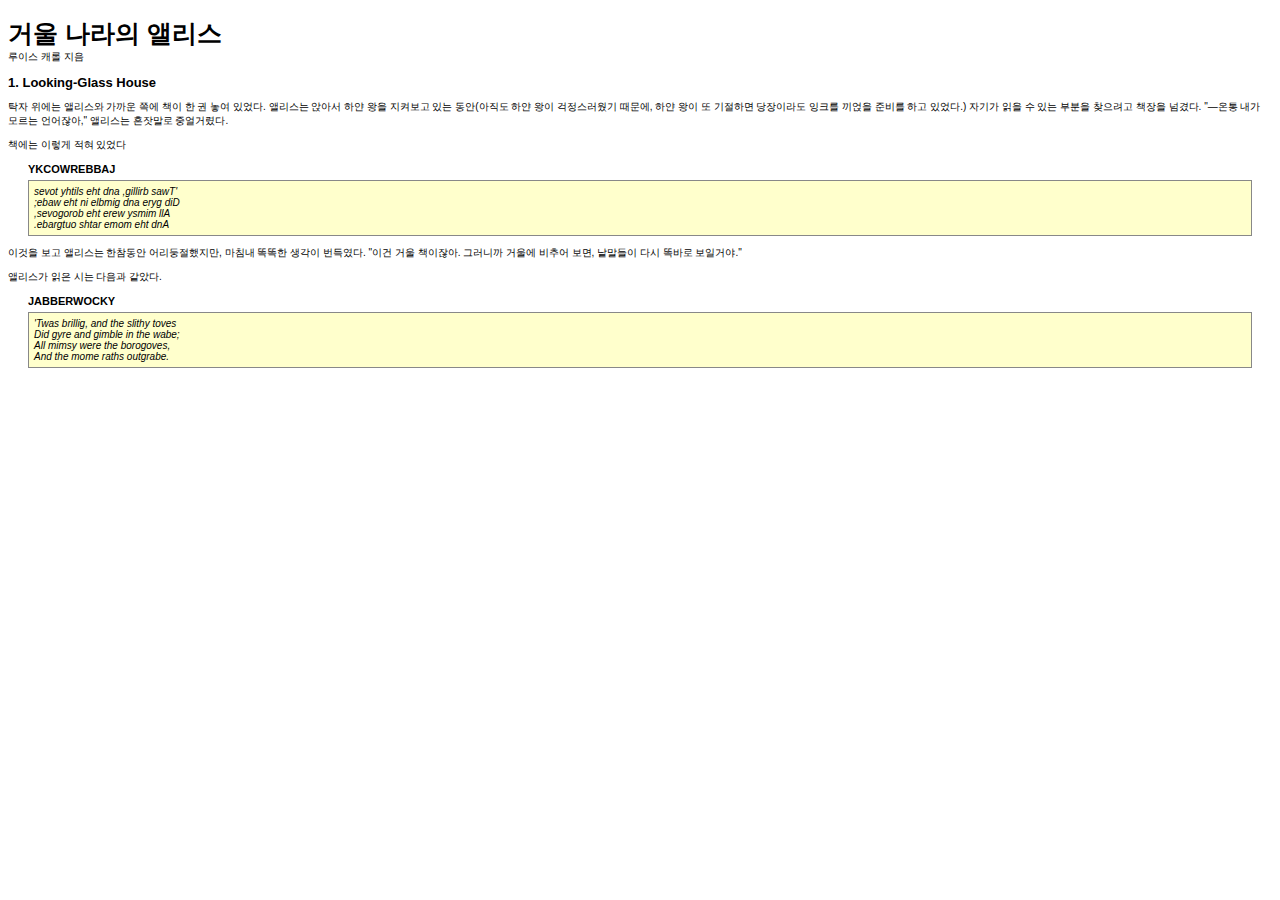
<file: chap01/index.html>
<!DOCTYPE html PUBLIC "-//W3C//DTD XHTML 1.0 Transitional//EN"
  "http://www.w3.org/TR/xhtml1/DTD/xhtml1-transitional.dtd">

<html xmlns="http://www.w3.org/1999/xhtml" xml:lang="en" lang="en">
  <head>
    <meta http-equiv="Content-Type" content="text/html; charset=utf-8"/>

    <title>Through the Looking-Glass</title>

    <link rel="stylesheet" href="alice.css" type="text/css" />

    <script src="jquery.js" type="text/javascript"></script>
    <script src="alice.js" type="text/javascript"></script>
  </head>

  <body>  
    <h1>거울 나라의 앨리스</h1>
    <div class="author">루이스 캐롤 지음</div>

    <div class="chapter" id="chapter-1">
      <h2 class="chapter-title">1. Looking-Glass House</h2>
      <p>탁자 위에는 앨리스와 가까운 쪽에 책이 한 권 놓여 있었다. 앨리스는 앉아서 하얀 왕을 지켜보고 있는 동안(아직도 하얀 왕이 걱정스러웠기 때문에, 하얀 왕이 또 기절하면 당장이라도 잉크를 끼얹을 준비를 하고 있었다.) 자기가 읽을 수 있는 부분을 찾으려고 책장을 넘겼다. <span class="spoken">"&mdash;온통 내가 모르는 언어잖아,"</span> 앨리스는 혼잣말로 중얼거렸다.</p>
      <p>책에는 이렇게 적혀 있었다</p>
      <div class="poem">
        <h3 class="poem-title">YKCOWREBBAJ</h3>
        <div class="poem-stanza">
          <div>sevot yhtils eht dna ,gillirb sawT'</div>
          <div>;ebaw eht ni elbmig dna eryg diD</div>
          <div>,sevogorob eht erew ysmim llA</div>
          <div>.ebargtuo shtar emom eht dnA</div>
        </div>
      </div>
      <p>이것을 보고 앨리스는 한참동안 어리둥절했지만, 마침내 똑똑한 생각이 번득였다. <span class="spoken">"이건 거울 책이잖아. 그러니까 거울에 비추어 보면, 낱말들이 다시 똑바로 보일거야."</span></p>
      <p>앨리스가 읽은 시는 다음과 같았다.</p>
      <div class="poem">
        <h3 class="poem-title">JABBERWOCKY</h3>
        <div class="poem-stanza">
          <div>'Twas brillig, and the slithy toves</div>
          <div>Did gyre and gimble in the wabe;</div>
          <div>All mimsy were the borogoves,</div>
          <div>And the mome raths outgrabe.</div>
        </div>
      </div>
    </div>
  </body>
</html>
</file>
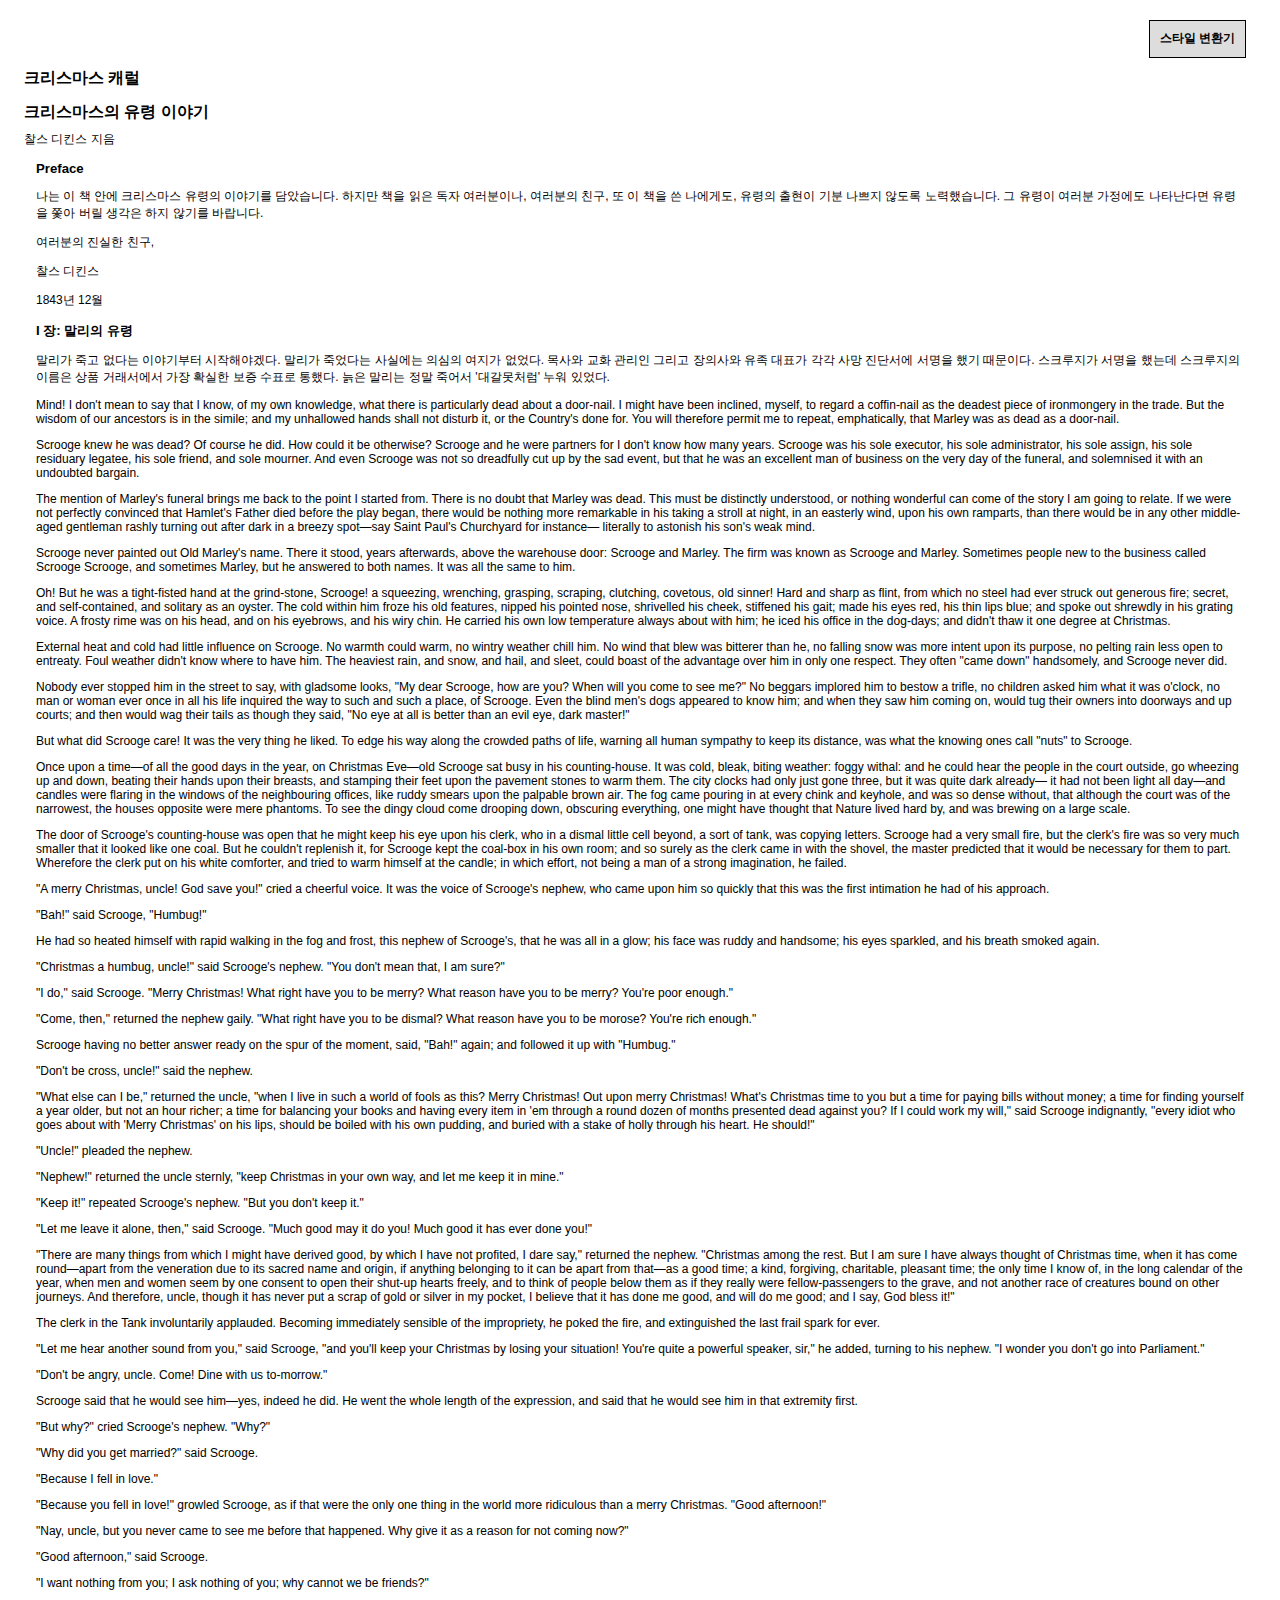
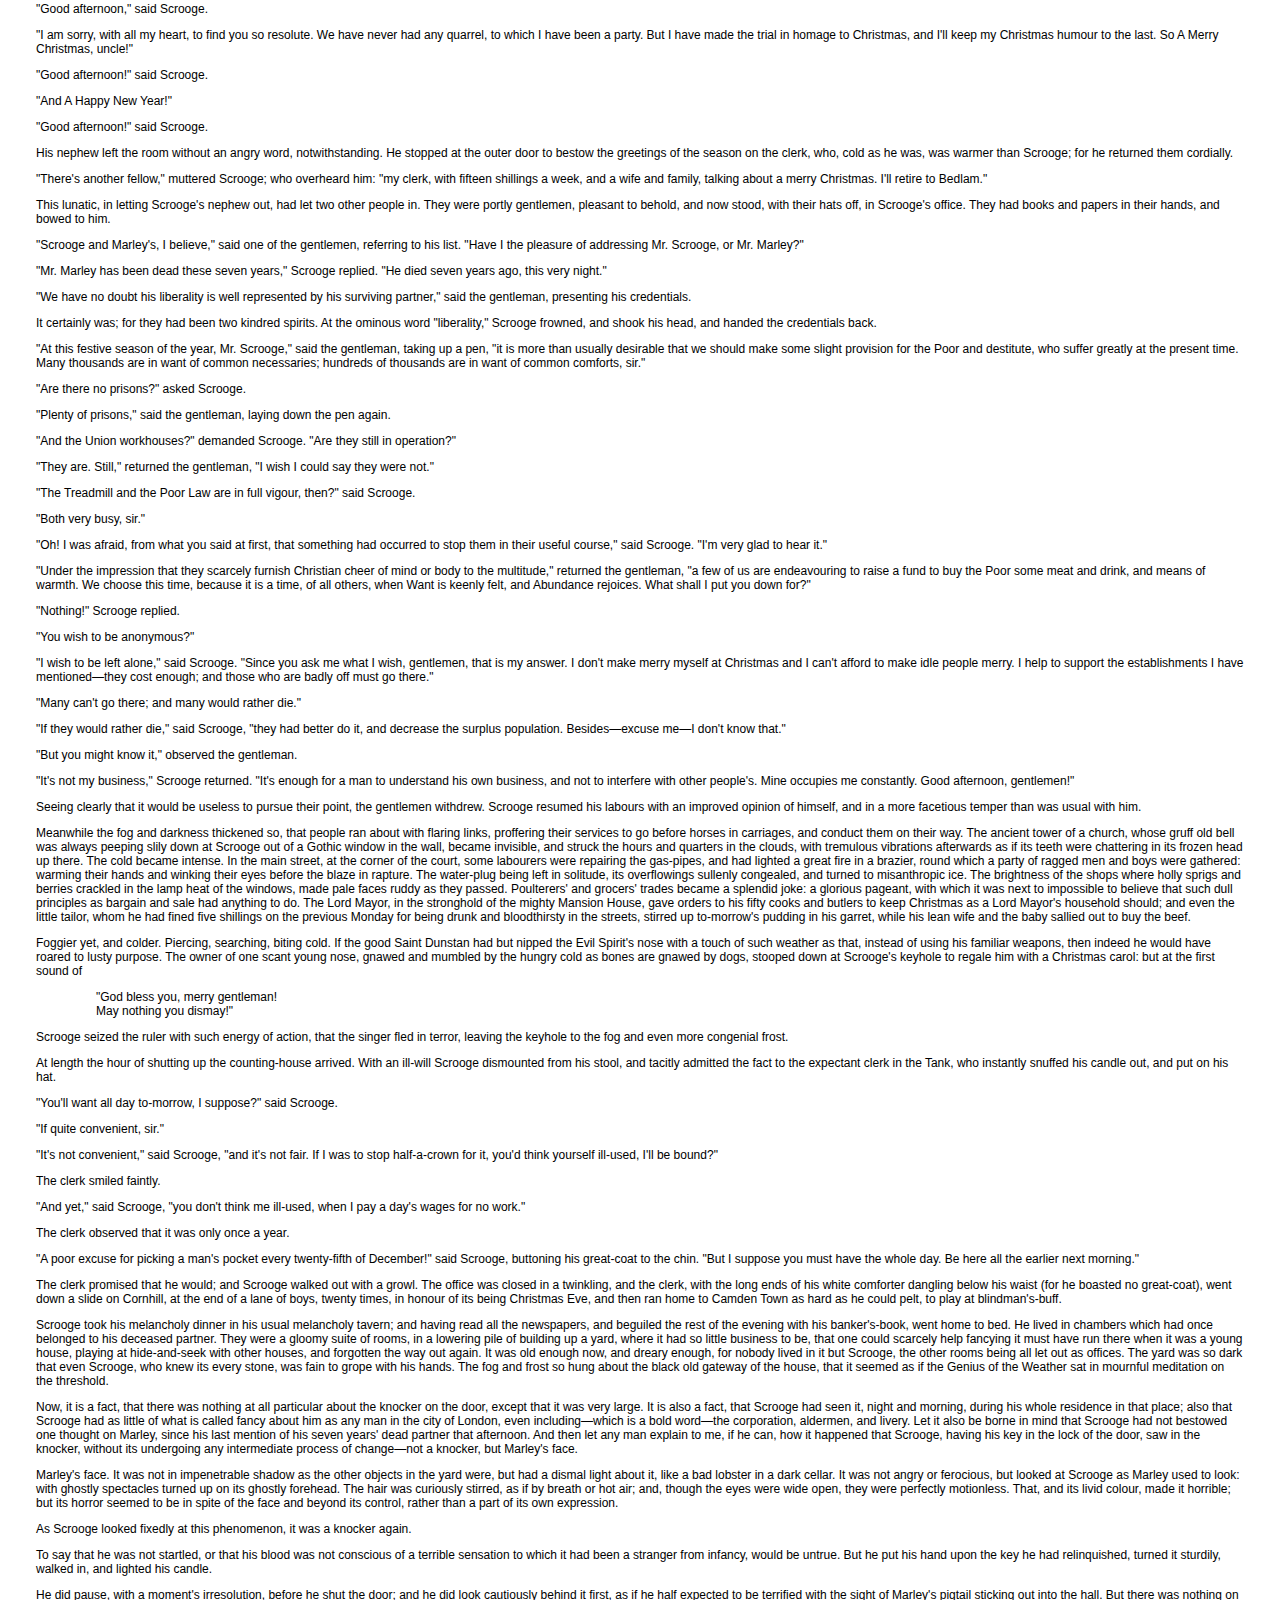
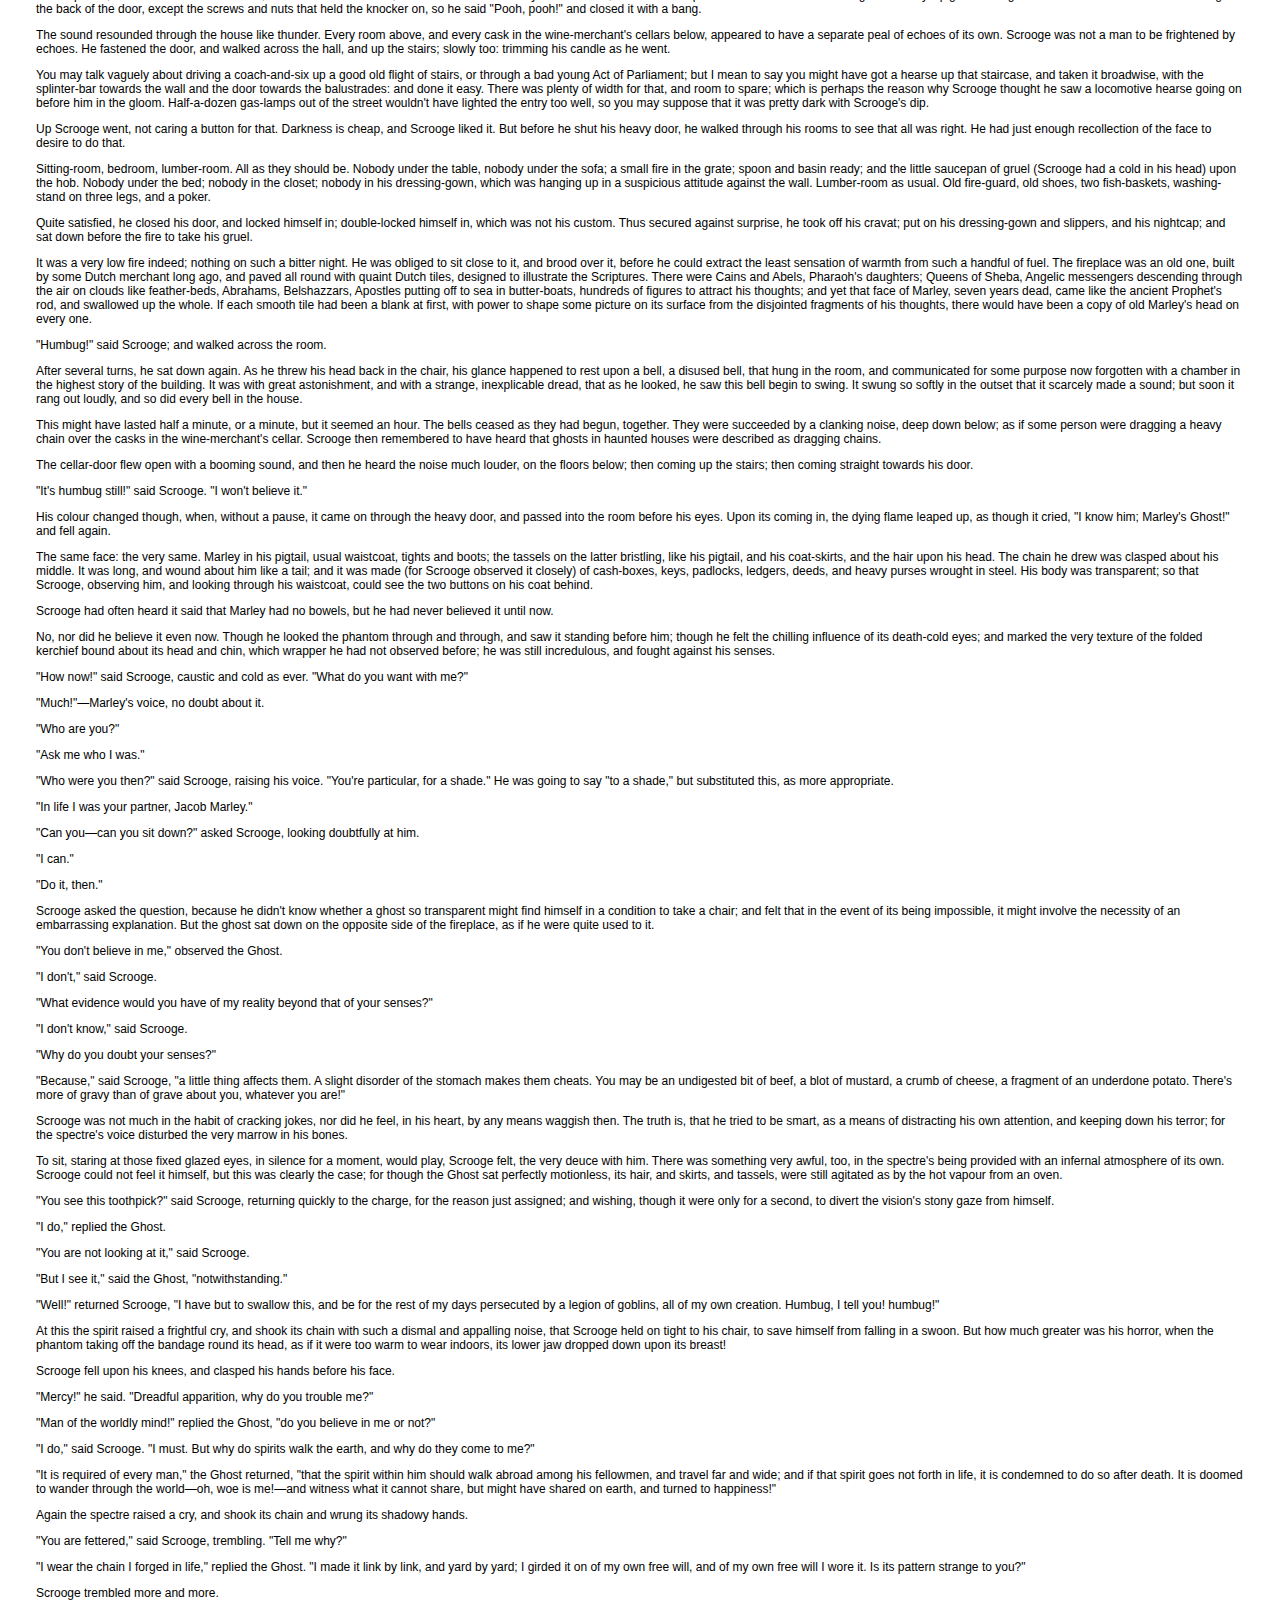
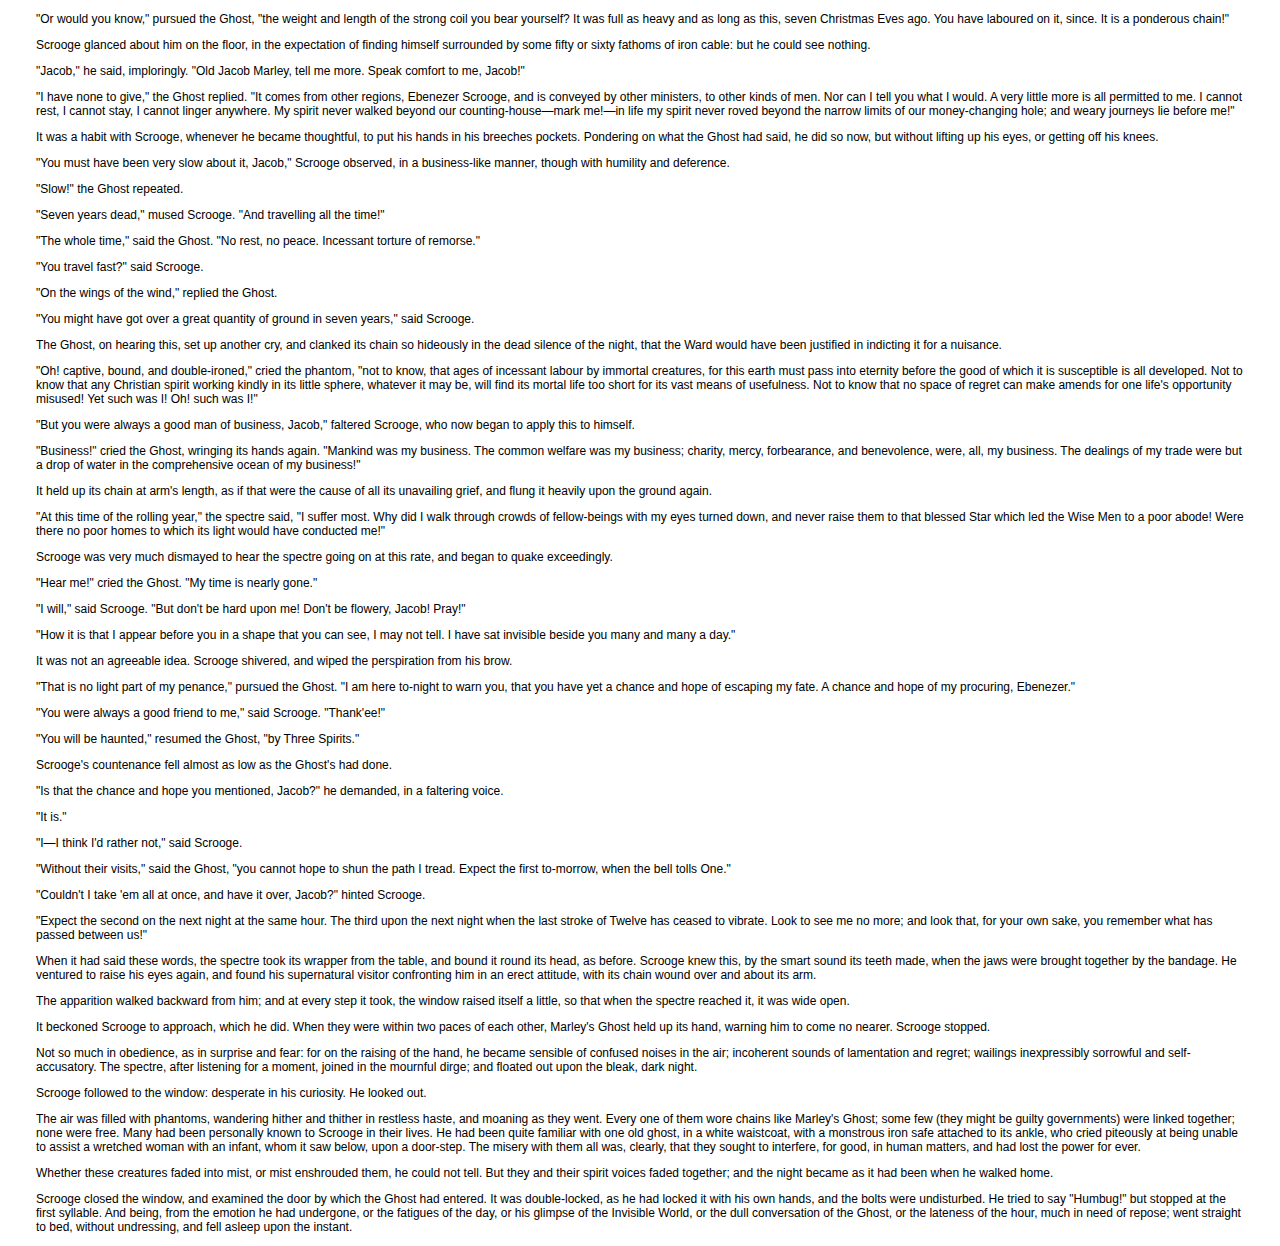
<file: chap03/index.html>
<!DOCTYPE html PUBLIC "-//W3C//DTD XHTML 1.0 Transitional//EN" "http://www.w3.org/TR/xhtml1/DTD/xhtml1-transitional.dtd">
<html xmlns="http://www.w3.org/1999/xhtml" xml:lang="en" lang="en">
  <head>
    <meta http-equiv="Content-Type" content="text/html; charset=utf-8" />
    <title>A Christmas Carol</title>

    <link rel="stylesheet" href="carol.css" type="text/css" />
    <script src="jquery.js" type="text/javascript"></script>
    <script src="carol.js" type="text/javascript"></script>
  </head>
  <body>
    <div id="container">
      <div id="switcher">
        <h3>스타일 변환기</h3>
        <div class="button selected" id="switcher-default">Default</div>
        <div class="button" id="switcher-narrow">Narrow Column</div>
        <div class="button" id="switcher-large">Large Print</div>
      </div>

      <div id="header">
        <h2>크리스마스 캐럴</h2>
        <h2 class="subtitle">크리스마스의 유령 이야기</h2>
        <div class="author">찰스 디킨스 지음</div>
      </div>

      <div class="chapter" id="chapter-preface">
        <h3 class="chapter-title">Preface</h3>
        <p>
          나는 이 책 안에 크리스마스 유령의 이야기를 담았습니다. 하지만 책을
          읽은 독자 여러분이나, 여러분의 친구, 또 이 책을 쓴 나에게도, 유령의
          출현이 기분 나쁘지 않도록 노력했습니다. 그 유령이 여러분 가정에도
          나타난다면 유령을 쫓아 버릴 생각은 하지 않기를 바랍니다.
        </p>
        <p>여러분의 진실한 친구,</p>
        <p>찰스 디킨스</p>
        <p>1843년 12월</p>
      </div>

      <div class="chapter" id="chapter-1">
        <h3 class="chapter-title">I 장: 말리의 유령</h3>
        <p>
          말리가 죽고 없다는 이야기부터 시작해야겠다. 말리가 죽었다는 사실에는
          의심의 여지가 없었다. 목사와 교화 관리인 그리고 장의사와 유족 대표가
          각각 사망 진단서에 서명을 했기 때문이다. 스크루지가 서명을 했는데
          스크루지의 이름은 상품 거래서에서 가장 확실한 보증 수표로 통했다. 늙은
          말리는 정말 죽어서 '대갈못처럼' 누워 있었다.
        </p>
        <p>
          Mind! I don't mean to say that I know, of my own knowledge, what there
          is particularly dead about a door-nail. I might have been inclined,
          myself, to regard a coffin-nail as the deadest piece of ironmongery in
          the trade. But the wisdom of our ancestors is in the simile; and my
          unhallowed hands shall not disturb it, or the Country's done for. You
          will therefore permit me to repeat, emphatically, that Marley was as
          dead as a door-nail.
        </p>
        <p>
          Scrooge knew he was dead? Of course he did. How could it be otherwise?
          Scrooge and he were partners for I don't know how many years. Scrooge
          was his sole executor, his sole administrator, his sole assign, his
          sole residuary legatee, his sole friend, and sole mourner. And even
          Scrooge was not so dreadfully cut up by the sad event, but that he was
          an excellent man of business on the very day of the funeral, and
          solemnised it with an undoubted bargain.
        </p>
        <p>
          The mention of Marley's funeral brings me back to the point I started
          from. There is no doubt that Marley was dead. This must be distinctly
          understood, or nothing wonderful can come of the story I am going to
          relate. If we were not perfectly convinced that Hamlet's Father died
          before the play began, there would be nothing more remarkable in his
          taking a stroll at night, in an easterly wind, upon his own ramparts,
          than there would be in any other middle-aged gentleman rashly turning
          out after dark in a breezy spot&mdash;say Saint Paul's Churchyard for
          instance&mdash; literally to astonish his son's weak mind.
        </p>
        <p>
          Scrooge never painted out Old Marley's name. There it stood, years
          afterwards, above the warehouse door: Scrooge and Marley. The firm was
          known as Scrooge and Marley. Sometimes people new to the business
          called Scrooge Scrooge, and sometimes Marley, but he answered to both
          names. It was all the same to him.
        </p>
        <p>
          Oh! But he was a tight-fisted hand at the grind-stone, Scrooge! a
          squeezing, wrenching, grasping, scraping, clutching, covetous, old
          sinner! Hard and sharp as flint, from which no steel had ever struck
          out generous fire; secret, and self-contained, and solitary as an
          oyster. The cold within him froze his old features, nipped his pointed
          nose, shrivelled his cheek, stiffened his gait; made his eyes red, his
          thin lips blue; and spoke out shrewdly in his grating voice. A frosty
          rime was on his head, and on his eyebrows, and his wiry chin. He
          carried his own low temperature always about with him; he iced his
          office in the dog-days; and didn't thaw it one degree at Christmas.
        </p>
        <p>
          External heat and cold had little influence on Scrooge. No warmth
          could warm, no wintry weather chill him. No wind that blew was
          bitterer than he, no falling snow was more intent upon its purpose, no
          pelting rain less open to entreaty. Foul weather didn't know where to
          have him. The heaviest rain, and snow, and hail, and sleet, could
          boast of the advantage over him in only one respect. They often "came
          down" handsomely, and Scrooge never did.
        </p>
        <p>
          Nobody ever stopped him in the street to say, with gladsome looks, "My
          dear Scrooge, how are you? When will you come to see me?" No beggars
          implored him to bestow a trifle, no children asked him what it was
          o'clock, no man or woman ever once in all his life inquired the way to
          such and such a place, of Scrooge. Even the blind men's dogs appeared
          to know him; and when they saw him coming on, would tug their owners
          into doorways and up courts; and then would wag their tails as though
          they said, "No eye at all is better than an evil eye, dark master!"
        </p>
        <p>
          But what did Scrooge care! It was the very thing he liked. To edge his
          way along the crowded paths of life, warning all human sympathy to
          keep its distance, was what the knowing ones call "nuts" to Scrooge.
        </p>
        <p>
          Once upon a time&mdash;of all the good days in the year, on Christmas
          Eve&mdash;old Scrooge sat busy in his counting-house. It was cold,
          bleak, biting weather: foggy withal: and he could hear the people in
          the court outside, go wheezing up and down, beating their hands upon
          their breasts, and stamping their feet upon the pavement stones to
          warm them. The city clocks had only just gone three, but it was quite
          dark already&mdash; it had not been light all day&mdash;and candles
          were flaring in the windows of the neighbouring offices, like ruddy
          smears upon the palpable brown air. The fog came pouring in at every
          chink and keyhole, and was so dense without, that although the court
          was of the narrowest, the houses opposite were mere phantoms. To see
          the dingy cloud come drooping down, obscuring everything, one might
          have thought that Nature lived hard by, and was brewing on a large
          scale.
        </p>
        <p>
          The door of Scrooge's counting-house was open that he might keep his
          eye upon his clerk, who in a dismal little cell beyond, a sort of
          tank, was copying letters. Scrooge had a very small fire, but the
          clerk's fire was so very much smaller that it looked like one coal.
          But he couldn't replenish it, for Scrooge kept the coal-box in his own
          room; and so surely as the clerk came in with the shovel, the master
          predicted that it would be necessary for them to part. Wherefore the
          clerk put on his white comforter, and tried to warm himself at the
          candle; in which effort, not being a man of a strong imagination, he
          failed.
        </p>
        <p>
          "A merry Christmas, uncle! God save you!" cried a cheerful voice. It
          was the voice of Scrooge's nephew, who came upon him so quickly that
          this was the first intimation he had of his approach.
        </p>
        <p>"Bah!" said Scrooge, "Humbug!"</p>
        <p>
          He had so heated himself with rapid walking in the fog and frost, this
          nephew of Scrooge's, that he was all in a glow; his face was ruddy and
          handsome; his eyes sparkled, and his breath smoked again.
        </p>
        <p>
          "Christmas a humbug, uncle!" said Scrooge's nephew. "You don't mean
          that, I am sure?"
        </p>
        <p>
          "I do," said Scrooge. "Merry Christmas! What right have you to be
          merry? What reason have you to be merry? You're poor enough."
        </p>
        <p>
          "Come, then," returned the nephew gaily. "What right have you to be
          dismal? What reason have you to be morose? You're rich enough."
        </p>
        <p>
          Scrooge having no better answer ready on the spur of the moment, said,
          "Bah!" again; and followed it up with "Humbug."
        </p>
        <p>"Don't be cross, uncle!" said the nephew.</p>
        <p>
          "What else can I be," returned the uncle, "when I live in such a world
          of fools as this? Merry Christmas! Out upon merry Christmas! What's
          Christmas time to you but a time for paying bills without money; a
          time for finding yourself a year older, but not an hour richer; a time
          for balancing your books and having every item in 'em through a round
          dozen of months presented dead against you? If I could work my will,"
          said Scrooge indignantly, "every idiot who goes about with 'Merry
          Christmas' on his lips, should be boiled with his own pudding, and
          buried with a stake of holly through his heart. He should!"
        </p>
        <p>"Uncle!" pleaded the nephew.</p>
        <p>
          "Nephew!" returned the uncle sternly, "keep Christmas in your own way,
          and let me keep it in mine."
        </p>
        <p>"Keep it!" repeated Scrooge's nephew. "But you don't keep it."</p>
        <p>
          "Let me leave it alone, then," said Scrooge. "Much good may it do you!
          Much good it has ever done you!"
        </p>
        <p>
          "There are many things from which I might have derived good, by which
          I have not profited, I dare say," returned the nephew. "Christmas
          among the rest. But I am sure I have always thought of Christmas time,
          when it has come round&mdash;apart from the veneration due to its
          sacred name and origin, if anything belonging to it can be apart from
          that&mdash;as a good time; a kind, forgiving, charitable, pleasant
          time; the only time I know of, in the long calendar of the year, when
          men and women seem by one consent to open their shut-up hearts freely,
          and to think of people below them as if they really were
          fellow-passengers to the grave, and not another race of creatures
          bound on other journeys. And therefore, uncle, though it has never put
          a scrap of gold or silver in my pocket, I believe that it has done me
          good, and will do me good; and I say, God bless it!"
        </p>
        <p>
          The clerk in the Tank involuntarily applauded. Becoming immediately
          sensible of the impropriety, he poked the fire, and extinguished the
          last frail spark for ever.
        </p>
        <p>
          "Let me hear another sound from you," said Scrooge, "and you'll keep
          your Christmas by losing your situation! You're quite a powerful
          speaker, sir," he added, turning to his nephew. "I wonder you don't go
          into Parliament."
        </p>
        <p>"Don't be angry, uncle. Come! Dine with us to-morrow."</p>
        <p>
          Scrooge said that he would see him&mdash;yes, indeed he did. He went
          the whole length of the expression, and said that he would see him in
          that extremity first.
        </p>
        <p>"But why?" cried Scrooge's nephew. "Why?"</p>
        <p>"Why did you get married?" said Scrooge.</p>
        <p>"Because I fell in love."</p>
        <p>
          "Because you fell in love!" growled Scrooge, as if that were the only
          one thing in the world more ridiculous than a merry Christmas. "Good
          afternoon!"
        </p>
        <p>
          "Nay, uncle, but you never came to see me before that happened. Why
          give it as a reason for not coming now?"
        </p>
        <p>"Good afternoon," said Scrooge.</p>
        <p>
          "I want nothing from you; I ask nothing of you; why cannot we be
          friends?"
        </p>
        <p>"Good afternoon," said Scrooge.</p>
        <p>
          "I am sorry, with all my heart, to find you so resolute. We have never
          had any quarrel, to which I have been a party. But I have made the
          trial in homage to Christmas, and I'll keep my Christmas humour to the
          last. So A Merry Christmas, uncle!"
        </p>
        <p>"Good afternoon!" said Scrooge.</p>
        <p>"And A Happy New Year!"</p>
        <p>"Good afternoon!" said Scrooge.</p>
        <p>
          His nephew left the room without an angry word, notwithstanding. He
          stopped at the outer door to bestow the greetings of the season on the
          clerk, who, cold as he was, was warmer than Scrooge; for he returned
          them cordially.
        </p>
        <p>
          "There's another fellow," muttered Scrooge; who overheard him: "my
          clerk, with fifteen shillings a week, and a wife and family, talking
          about a merry Christmas. I'll retire to Bedlam."
        </p>
        <p>
          This lunatic, in letting Scrooge's nephew out, had let two other
          people in. They were portly gentlemen, pleasant to behold, and now
          stood, with their hats off, in Scrooge's office. They had books and
          papers in their hands, and bowed to him.
        </p>
        <p>
          "Scrooge and Marley's, I believe," said one of the gentlemen,
          referring to his list. "Have I the pleasure of addressing Mr. Scrooge,
          or Mr. Marley?"
        </p>
        <p>
          "Mr. Marley has been dead these seven years," Scrooge replied. "He
          died seven years ago, this very night."
        </p>
        <p>
          "We have no doubt his liberality is well represented by his surviving
          partner," said the gentleman, presenting his credentials.
        </p>
        <p>
          It certainly was; for they had been two kindred spirits. At the
          ominous word "liberality," Scrooge frowned, and shook his head, and
          handed the credentials back.
        </p>
        <p>
          "At this festive season of the year, Mr. Scrooge," said the gentleman,
          taking up a pen, "it is more than usually desirable that we should
          make some slight provision for the Poor and destitute, who suffer
          greatly at the present time. Many thousands are in want of common
          necessaries; hundreds of thousands are in want of common comforts,
          sir."
        </p>
        <p>"Are there no prisons?" asked Scrooge.</p>
        <p>
          "Plenty of prisons," said the gentleman, laying down the pen again.
        </p>
        <p>
          "And the Union workhouses?" demanded Scrooge. "Are they still in
          operation?"
        </p>
        <p>
          "They are. Still," returned the gentleman, "I wish I could say they
          were not."
        </p>
        <p>
          "The Treadmill and the Poor Law are in full vigour, then?" said
          Scrooge.
        </p>
        <p>"Both very busy, sir."</p>
        <p>
          "Oh! I was afraid, from what you said at first, that something had
          occurred to stop them in their useful course," said Scrooge. "I'm very
          glad to hear it."
        </p>
        <p>
          "Under the impression that they scarcely furnish Christian cheer of
          mind or body to the multitude," returned the gentleman, "a few of us
          are endeavouring to raise a fund to buy the Poor some meat and drink,
          and means of warmth. We choose this time, because it is a time, of all
          others, when Want is keenly felt, and Abundance rejoices. What shall I
          put you down for?"
        </p>
        <p>"Nothing!" Scrooge replied.</p>
        <p>"You wish to be anonymous?"</p>
        <p>
          "I wish to be left alone," said Scrooge. "Since you ask me what I
          wish, gentlemen, that is my answer. I don't make merry myself at
          Christmas and I can't afford to make idle people merry. I help to
          support the establishments I have mentioned&mdash;they cost enough;
          and those who are badly off must go there."
        </p>
        <p>"Many can't go there; and many would rather die."</p>
        <p>
          "If they would rather die," said Scrooge, "they had better do it, and
          decrease the surplus population. Besides&mdash;excuse me&mdash;I don't
          know that."
        </p>
        <p>"But you might know it," observed the gentleman.</p>
        <p>
          "It's not my business," Scrooge returned. "It's enough for a man to
          understand his own business, and not to interfere with other people's.
          Mine occupies me constantly. Good afternoon, gentlemen!"
        </p>
        <p>
          Seeing clearly that it would be useless to pursue their point, the
          gentlemen withdrew. Scrooge resumed his labours with an improved
          opinion of himself, and in a more facetious temper than was usual with
          him.
        </p>
        <p>
          Meanwhile the fog and darkness thickened so, that people ran about
          with flaring links, proffering their services to go before horses in
          carriages, and conduct them on their way. The ancient tower of a
          church, whose gruff old bell was always peeping slily down at Scrooge
          out of a Gothic window in the wall, became invisible, and struck the
          hours and quarters in the clouds, with tremulous vibrations afterwards
          as if its teeth were chattering in its frozen head up there. The cold
          became intense. In the main street, at the corner of the court, some
          labourers were repairing the gas-pipes, and had lighted a great fire
          in a brazier, round which a party of ragged men and boys were
          gathered: warming their hands and winking their eyes before the blaze
          in rapture. The water-plug being left in solitude, its overflowings
          sullenly congealed, and turned to misanthropic ice. The brightness of
          the shops where holly sprigs and berries crackled in the lamp heat of
          the windows, made pale faces ruddy as they passed. Poulterers' and
          grocers' trades became a splendid joke: a glorious pageant, with which
          it was next to impossible to believe that such dull principles as
          bargain and sale had anything to do. The Lord Mayor, in the stronghold
          of the mighty Mansion House, gave orders to his fifty cooks and
          butlers to keep Christmas as a Lord Mayor's household should; and even
          the little tailor, whom he had fined five shillings on the previous
          Monday for being drunk and bloodthirsty in the streets, stirred up
          to-morrow's pudding in his garret, while his lean wife and the baby
          sallied out to buy the beef.
        </p>
        <p>
          Foggier yet, and colder. Piercing, searching, biting cold. If the good
          Saint Dunstan had but nipped the Evil Spirit's nose with a touch of
          such weather as that, instead of using his familiar weapons, then
          indeed he would have roared to lusty purpose. The owner of one scant
          young nose, gnawed and mumbled by the hungry cold as bones are gnawed
          by dogs, stooped down at Scrooge's keyhole to regale him with a
          Christmas carol: but at the first sound of
        </p>
        <div class="poem">
          <div class="poem-line">"God bless you, merry gentleman!</div>
          <div class="poem-line">May nothing you dismay!"</div>
        </div>
        <p>
          Scrooge seized the ruler with such energy of action, that the singer
          fled in terror, leaving the keyhole to the fog and even more congenial
          frost.
        </p>
        <p>
          At length the hour of shutting up the counting-house arrived. With an
          ill-will Scrooge dismounted from his stool, and tacitly admitted the
          fact to the expectant clerk in the Tank, who instantly snuffed his
          candle out, and put on his hat.
        </p>
        <p>"You'll want all day to-morrow, I suppose?" said Scrooge.</p>
        <p>"If quite convenient, sir."</p>
        <p>
          "It's not convenient," said Scrooge, "and it's not fair. If I was to
          stop half-a-crown for it, you'd think yourself ill-used, I'll be
          bound?"
        </p>
        <p>The clerk smiled faintly.</p>
        <p>
          "And yet," said Scrooge, "you don't think me ill-used, when I pay a
          day's wages for no work."
        </p>
        <p>The clerk observed that it was only once a year.</p>
        <p>
          "A poor excuse for picking a man's pocket every twenty-fifth of
          December!" said Scrooge, buttoning his great-coat to the chin. "But I
          suppose you must have the whole day. Be here all the earlier next
          morning."
        </p>
        <p>
          The clerk promised that he would; and Scrooge walked out with a growl.
          The office was closed in a twinkling, and the clerk, with the long
          ends of his white comforter dangling below his waist (for he boasted
          no great-coat), went down a slide on Cornhill, at the end of a lane of
          boys, twenty times, in honour of its being Christmas Eve, and then ran
          home to Camden Town as hard as he could pelt, to play at
          blindman's-buff.
        </p>
        <p>
          Scrooge took his melancholy dinner in his usual melancholy tavern; and
          having read all the newspapers, and beguiled the rest of the evening
          with his banker's-book, went home to bed. He lived in chambers which
          had once belonged to his deceased partner. They were a gloomy suite of
          rooms, in a lowering pile of building up a yard, where it had so
          little business to be, that one could scarcely help fancying it must
          have run there when it was a young house, playing at hide-and-seek
          with other houses, and forgotten the way out again. It was old enough
          now, and dreary enough, for nobody lived in it but Scrooge, the other
          rooms being all let out as offices. The yard was so dark that even
          Scrooge, who knew its every stone, was fain to grope with his hands.
          The fog and frost so hung about the black old gateway of the house,
          that it seemed as if the Genius of the Weather sat in mournful
          meditation on the threshold.
        </p>
        <p>
          Now, it is a fact, that there was nothing at all particular about the
          knocker on the door, except that it was very large. It is also a fact,
          that Scrooge had seen it, night and morning, during his whole
          residence in that place; also that Scrooge had as little of what is
          called fancy about him as any man in the city of London, even
          including&mdash;which is a bold word&mdash;the corporation, aldermen,
          and livery. Let it also be borne in mind that Scrooge had not bestowed
          one thought on Marley, since his last mention of his seven years' dead
          partner that afternoon. And then let any man explain to me, if he can,
          how it happened that Scrooge, having his key in the lock of the door,
          saw in the knocker, without its undergoing any intermediate process of
          change&mdash;not a knocker, but Marley's face.
        </p>
        <p>
          Marley's face. It was not in impenetrable shadow as the other objects
          in the yard were, but had a dismal light about it, like a bad lobster
          in a dark cellar. It was not angry or ferocious, but looked at Scrooge
          as Marley used to look: with ghostly spectacles turned up on its
          ghostly forehead. The hair was curiously stirred, as if by breath or
          hot air; and, though the eyes were wide open, they were perfectly
          motionless. That, and its livid colour, made it horrible; but its
          horror seemed to be in spite of the face and beyond its control,
          rather than a part of its own expression.
        </p>
        <p>
          As Scrooge looked fixedly at this phenomenon, it was a knocker again.
        </p>
        <p>
          To say that he was not startled, or that his blood was not conscious
          of a terrible sensation to which it had been a stranger from infancy,
          would be untrue. But he put his hand upon the key he had relinquished,
          turned it sturdily, walked in, and lighted his candle.
        </p>
        <p>
          He did pause, with a moment's irresolution, before he shut the door;
          and he did look cautiously behind it first, as if he half expected to
          be terrified with the sight of Marley's pigtail sticking out into the
          hall. But there was nothing on the back of the door, except the screws
          and nuts that held the knocker on, so he said "Pooh, pooh!" and closed
          it with a bang.
        </p>
        <p>
          The sound resounded through the house like thunder. Every room above,
          and every cask in the wine-merchant's cellars below, appeared to have
          a separate peal of echoes of its own. Scrooge was not a man to be
          frightened by echoes. He fastened the door, and walked across the
          hall, and up the stairs; slowly too: trimming his candle as he went.
        </p>
        <p>
          You may talk vaguely about driving a coach-and-six up a good old
          flight of stairs, or through a bad young Act of Parliament; but I mean
          to say you might have got a hearse up that staircase, and taken it
          broadwise, with the splinter-bar towards the wall and the door towards
          the balustrades: and done it easy. There was plenty of width for that,
          and room to spare; which is perhaps the reason why Scrooge thought he
          saw a locomotive hearse going on before him in the gloom. Half-a-dozen
          gas-lamps out of the street wouldn't have lighted the entry too well,
          so you may suppose that it was pretty dark with Scrooge's dip.
        </p>
        <p>
          Up Scrooge went, not caring a button for that. Darkness is cheap, and
          Scrooge liked it. But before he shut his heavy door, he walked through
          his rooms to see that all was right. He had just enough recollection
          of the face to desire to do that.
        </p>
        <p>
          Sitting-room, bedroom, lumber-room. All as they should be. Nobody
          under the table, nobody under the sofa; a small fire in the grate;
          spoon and basin ready; and the little saucepan of gruel (Scrooge had a
          cold in his head) upon the hob. Nobody under the bed; nobody in the
          closet; nobody in his dressing-gown, which was hanging up in a
          suspicious attitude against the wall. Lumber-room as usual. Old
          fire-guard, old shoes, two fish-baskets, washing-stand on three legs,
          and a poker.
        </p>
        <p>
          Quite satisfied, he closed his door, and locked himself in;
          double-locked himself in, which was not his custom. Thus secured
          against surprise, he took off his cravat; put on his dressing-gown and
          slippers, and his nightcap; and sat down before the fire to take his
          gruel.
        </p>
        <p>
          It was a very low fire indeed; nothing on such a bitter night. He was
          obliged to sit close to it, and brood over it, before he could extract
          the least sensation of warmth from such a handful of fuel. The
          fireplace was an old one, built by some Dutch merchant long ago, and
          paved all round with quaint Dutch tiles, designed to illustrate the
          Scriptures. There were Cains and Abels, Pharaoh's daughters; Queens of
          Sheba, Angelic messengers descending through the air on clouds like
          feather-beds, Abrahams, Belshazzars, Apostles putting off to sea in
          butter-boats, hundreds of figures to attract his thoughts; and yet
          that face of Marley, seven years dead, came like the ancient Prophet's
          rod, and swallowed up the whole. If each smooth tile had been a blank
          at first, with power to shape some picture on its surface from the
          disjointed fragments of his thoughts, there would have been a copy of
          old Marley's head on every one.
        </p>
        <p>"Humbug!" said Scrooge; and walked across the room.</p>
        <p>
          After several turns, he sat down again. As he threw his head back in
          the chair, his glance happened to rest upon a bell, a disused bell,
          that hung in the room, and communicated for some purpose now forgotten
          with a chamber in the highest story of the building. It was with great
          astonishment, and with a strange, inexplicable dread, that as he
          looked, he saw this bell begin to swing. It swung so softly in the
          outset that it scarcely made a sound; but soon it rang out loudly, and
          so did every bell in the house.
        </p>
        <p>
          This might have lasted half a minute, or a minute, but it seemed an
          hour. The bells ceased as they had begun, together. They were
          succeeded by a clanking noise, deep down below; as if some person were
          dragging a heavy chain over the casks in the wine-merchant's cellar.
          Scrooge then remembered to have heard that ghosts in haunted houses
          were described as dragging chains.
        </p>
        <p>
          The cellar-door flew open with a booming sound, and then he heard the
          noise much louder, on the floors below; then coming up the stairs;
          then coming straight towards his door.
        </p>
        <p>"It's humbug still!" said Scrooge. "I won't believe it."</p>
        <p>
          His colour changed though, when, without a pause, it came on through
          the heavy door, and passed into the room before his eyes. Upon its
          coming in, the dying flame leaped up, as though it cried, "I know him;
          Marley's Ghost!" and fell again.
        </p>
        <p>
          The same face: the very same. Marley in his pigtail, usual waistcoat,
          tights and boots; the tassels on the latter bristling, like his
          pigtail, and his coat-skirts, and the hair upon his head. The chain he
          drew was clasped about his middle. It was long, and wound about him
          like a tail; and it was made (for Scrooge observed it closely) of
          cash-boxes, keys, padlocks, ledgers, deeds, and heavy purses wrought
          in steel. His body was transparent; so that Scrooge, observing him,
          and looking through his waistcoat, could see the two buttons on his
          coat behind.
        </p>
        <p>
          Scrooge had often heard it said that Marley had no bowels, but he had
          never believed it until now.
        </p>
        <p>
          No, nor did he believe it even now. Though he looked the phantom
          through and through, and saw it standing before him; though he felt
          the chilling influence of its death-cold eyes; and marked the very
          texture of the folded kerchief bound about its head and chin, which
          wrapper he had not observed before; he was still incredulous, and
          fought against his senses.
        </p>
        <p>
          "How now!" said Scrooge, caustic and cold as ever. "What do you want
          with me?"
        </p>
        <p>"Much!"&mdash;Marley's voice, no doubt about it.</p>
        <p>"Who are you?"</p>
        <p>"Ask me who I was."</p>
        <p>
          "Who were you then?" said Scrooge, raising his voice. "You're
          particular, for a shade." He was going to say "to a shade," but
          substituted this, as more appropriate.
        </p>
        <p>"In life I was your partner, Jacob Marley."</p>
        <p>
          "Can you&mdash;can you sit down?" asked Scrooge, looking doubtfully at
          him.
        </p>
        <p>"I can."</p>
        <p>"Do it, then."</p>
        <p>
          Scrooge asked the question, because he didn't know whether a ghost so
          transparent might find himself in a condition to take a chair; and
          felt that in the event of its being impossible, it might involve the
          necessity of an embarrassing explanation. But the ghost sat down on
          the opposite side of the fireplace, as if he were quite used to it.
        </p>
        <p>"You don't believe in me," observed the Ghost.</p>
        <p>"I don't," said Scrooge.</p>
        <p>
          "What evidence would you have of my reality beyond that of your
          senses?"
        </p>
        <p>"I don't know," said Scrooge.</p>
        <p>"Why do you doubt your senses?"</p>
        <p>
          "Because," said Scrooge, "a little thing affects them. A slight
          disorder of the stomach makes them cheats. You may be an undigested
          bit of beef, a blot of mustard, a crumb of cheese, a fragment of an
          underdone potato. There's more of gravy than of grave about you,
          whatever you are!"
        </p>
        <p>
          Scrooge was not much in the habit of cracking jokes, nor did he feel,
          in his heart, by any means waggish then. The truth is, that he tried
          to be smart, as a means of distracting his own attention, and keeping
          down his terror; for the spectre's voice disturbed the very marrow in
          his bones.
        </p>
        <p>
          To sit, staring at those fixed glazed eyes, in silence for a moment,
          would play, Scrooge felt, the very deuce with him. There was something
          very awful, too, in the spectre's being provided with an infernal
          atmosphere of its own. Scrooge could not feel it himself, but this was
          clearly the case; for though the Ghost sat perfectly motionless, its
          hair, and skirts, and tassels, were still agitated as by the hot
          vapour from an oven.
        </p>
        <p>
          "You see this toothpick?" said Scrooge, returning quickly to the
          charge, for the reason just assigned; and wishing, though it were only
          for a second, to divert the vision's stony gaze from himself.
        </p>
        <p>"I do," replied the Ghost.</p>
        <p>"You are not looking at it," said Scrooge.</p>
        <p>"But I see it," said the Ghost, "notwithstanding."</p>
        <p>
          "Well!" returned Scrooge, "I have but to swallow this, and be for the
          rest of my days persecuted by a legion of goblins, all of my own
          creation. Humbug, I tell you! humbug!"
        </p>
        <p>
          At this the spirit raised a frightful cry, and shook its chain with
          such a dismal and appalling noise, that Scrooge held on tight to his
          chair, to save himself from falling in a swoon. But how much greater
          was his horror, when the phantom taking off the bandage round its
          head, as if it were too warm to wear indoors, its lower jaw dropped
          down upon its breast!
        </p>
        <p>
          Scrooge fell upon his knees, and clasped his hands before his face.
        </p>
        <p>"Mercy!" he said. "Dreadful apparition, why do you trouble me?"</p>
        <p>
          "Man of the worldly mind!" replied the Ghost, "do you believe in me or
          not?"
        </p>
        <p>
          "I do," said Scrooge. "I must. But why do spirits walk the earth, and
          why do they come to me?"
        </p>
        <p>
          "It is required of every man," the Ghost returned, "that the spirit
          within him should walk abroad among his fellowmen, and travel far and
          wide; and if that spirit goes not forth in life, it is condemned to do
          so after death. It is doomed to wander through the world&mdash;oh, woe
          is me!&mdash;and witness what it cannot share, but might have shared
          on earth, and turned to happiness!"
        </p>
        <p>
          Again the spectre raised a cry, and shook its chain and wrung its
          shadowy hands.
        </p>
        <p>"You are fettered," said Scrooge, trembling. "Tell me why?"</p>
        <p>
          "I wear the chain I forged in life," replied the Ghost. "I made it
          link by link, and yard by yard; I girded it on of my own free will,
          and of my own free will I wore it. Is its pattern strange to you?"
        </p>
        <p>Scrooge trembled more and more.</p>
        <p>
          "Or would you know," pursued the Ghost, "the weight and length of the
          strong coil you bear yourself? It was full as heavy and as long as
          this, seven Christmas Eves ago. You have laboured on it, since. It is
          a ponderous chain!"
        </p>
        <p>
          Scrooge glanced about him on the floor, in the expectation of finding
          himself surrounded by some fifty or sixty fathoms of iron cable: but
          he could see nothing.
        </p>
        <p>
          "Jacob," he said, imploringly. "Old Jacob Marley, tell me more. Speak
          comfort to me, Jacob!"
        </p>
        <p>
          "I have none to give," the Ghost replied. "It comes from other
          regions, Ebenezer Scrooge, and is conveyed by other ministers, to
          other kinds of men. Nor can I tell you what I would. A very little
          more is all permitted to me. I cannot rest, I cannot stay, I cannot
          linger anywhere. My spirit never walked beyond our
          counting-house&mdash;mark me!&mdash;in life my spirit never roved
          beyond the narrow limits of our money-changing hole; and weary
          journeys lie before me!"
        </p>
        <p>
          It was a habit with Scrooge, whenever he became thoughtful, to put his
          hands in his breeches pockets. Pondering on what the Ghost had said,
          he did so now, but without lifting up his eyes, or getting off his
          knees.
        </p>
        <p>
          "You must have been very slow about it, Jacob," Scrooge observed, in a
          business-like manner, though with humility and deference.
        </p>
        <p>"Slow!" the Ghost repeated.</p>
        <p>"Seven years dead," mused Scrooge. "And travelling all the time!"</p>
        <p>
          "The whole time," said the Ghost. "No rest, no peace. Incessant
          torture of remorse."
        </p>
        <p>"You travel fast?" said Scrooge.</p>
        <p>"On the wings of the wind," replied the Ghost.</p>
        <p>
          "You might have got over a great quantity of ground in seven years,"
          said Scrooge.
        </p>
        <p>
          The Ghost, on hearing this, set up another cry, and clanked its chain
          so hideously in the dead silence of the night, that the Ward would
          have been justified in indicting it for a nuisance.
        </p>
        <p>
          "Oh! captive, bound, and double-ironed," cried the phantom, "not to
          know, that ages of incessant labour by immortal creatures, for this
          earth must pass into eternity before the good of which it is
          susceptible is all developed. Not to know that any Christian spirit
          working kindly in its little sphere, whatever it may be, will find its
          mortal life too short for its vast means of usefulness. Not to know
          that no space of regret can make amends for one life's opportunity
          misused! Yet such was I! Oh! such was I!"
        </p>
        <p>
          "But you were always a good man of business, Jacob," faltered Scrooge,
          who now began to apply this to himself.
        </p>
        <p>
          "Business!" cried the Ghost, wringing its hands again. "Mankind was my
          business. The common welfare was my business; charity, mercy,
          forbearance, and benevolence, were, all, my business. The dealings of
          my trade were but a drop of water in the comprehensive ocean of my
          business!"
        </p>
        <p>
          It held up its chain at arm's length, as if that were the cause of all
          its unavailing grief, and flung it heavily upon the ground again.
        </p>
        <p>
          "At this time of the rolling year," the spectre said, "I suffer most.
          Why did I walk through crowds of fellow-beings with my eyes turned
          down, and never raise them to that blessed Star which led the Wise Men
          to a poor abode! Were there no poor homes to which its light would
          have conducted me!"
        </p>
        <p>
          Scrooge was very much dismayed to hear the spectre going on at this
          rate, and began to quake exceedingly.
        </p>
        <p>"Hear me!" cried the Ghost. "My time is nearly gone."</p>
        <p>
          "I will," said Scrooge. "But don't be hard upon me! Don't be flowery,
          Jacob! Pray!"
        </p>
        <p>
          "How it is that I appear before you in a shape that you can see, I may
          not tell. I have sat invisible beside you many and many a day."
        </p>
        <p>
          It was not an agreeable idea. Scrooge shivered, and wiped the
          perspiration from his brow.
        </p>
        <p>
          "That is no light part of my penance," pursued the Ghost. "I am here
          to-night to warn you, that you have yet a chance and hope of escaping
          my fate. A chance and hope of my procuring, Ebenezer."
        </p>
        <p>"You were always a good friend to me," said Scrooge. "Thank'ee!"</p>
        <p>"You will be haunted," resumed the Ghost, "by Three Spirits."</p>
        <p>Scrooge's countenance fell almost as low as the Ghost's had done.</p>
        <p>
          "Is that the chance and hope you mentioned, Jacob?" he demanded, in a
          faltering voice.
        </p>
        <p>"It is."</p>
        <p>"I&mdash;I think I'd rather not," said Scrooge.</p>
        <p>
          "Without their visits," said the Ghost, "you cannot hope to shun the
          path I tread. Expect the first to-morrow, when the bell tolls One."
        </p>
        <p>
          "Couldn't I take 'em all at once, and have it over, Jacob?" hinted
          Scrooge.
        </p>
        <p>
          "Expect the second on the next night at the same hour. The third upon
          the next night when the last stroke of Twelve has ceased to vibrate.
          Look to see me no more; and look that, for your own sake, you remember
          what has passed between us!"
        </p>
        <p>
          When it had said these words, the spectre took its wrapper from the
          table, and bound it round its head, as before. Scrooge knew this, by
          the smart sound its teeth made, when the jaws were brought together by
          the bandage. He ventured to raise his eyes again, and found his
          supernatural visitor confronting him in an erect attitude, with its
          chain wound over and about its arm.
        </p>
        <p>
          The apparition walked backward from him; and at every step it took,
          the window raised itself a little, so that when the spectre reached
          it, it was wide open.
        </p>
        <p>
          It beckoned Scrooge to approach, which he did. When they were within
          two paces of each other, Marley's Ghost held up its hand, warning him
          to come no nearer. Scrooge stopped.
        </p>
        <p>
          Not so much in obedience, as in surprise and fear: for on the raising
          of the hand, he became sensible of confused noises in the air;
          incoherent sounds of lamentation and regret; wailings inexpressibly
          sorrowful and self-accusatory. The spectre, after listening for a
          moment, joined in the mournful dirge; and floated out upon the bleak,
          dark night.
        </p>
        <p>
          Scrooge followed to the window: desperate in his curiosity. He looked
          out.
        </p>
        <p>
          The air was filled with phantoms, wandering hither and thither in
          restless haste, and moaning as they went. Every one of them wore
          chains like Marley's Ghost; some few (they might be guilty
          governments) were linked together; none were free. Many had been
          personally known to Scrooge in their lives. He had been quite familiar
          with one old ghost, in a white waistcoat, with a monstrous iron safe
          attached to its ankle, who cried piteously at being unable to assist a
          wretched woman with an infant, whom it saw below, upon a door-step.
          The misery with them all was, clearly, that they sought to interfere,
          for good, in human matters, and had lost the power for ever.
        </p>
        <p>
          Whether these creatures faded into mist, or mist enshrouded them, he
          could not tell. But they and their spirit voices faded together; and
          the night became as it had been when he walked home.
        </p>
        <p>
          Scrooge closed the window, and examined the door by which the Ghost
          had entered. It was double-locked, as he had locked it with his own
          hands, and the bolts were undisturbed. He tried to say "Humbug!" but
          stopped at the first syllable. And being, from the emotion he had
          undergone, or the fatigues of the day, or his glimpse of the Invisible
          World, or the dull conversation of the Ghost, or the lateness of the
          hour, much in need of repose; went straight to bed, without
          undressing, and fell asleep upon the instant.
        </p>
      </div>
    </div>
  </body>
</html>
</file>
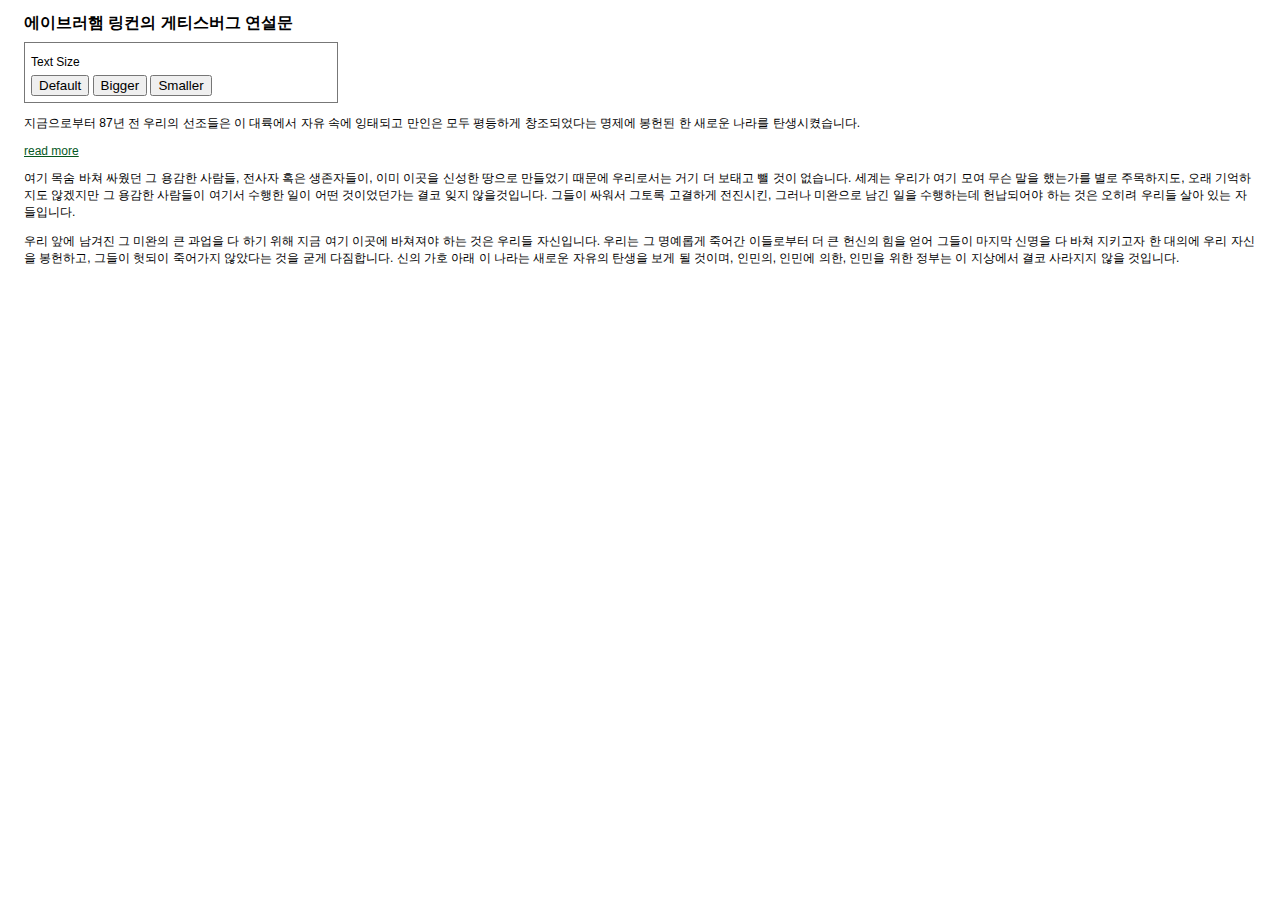
<file: chap04/index.html>
<!DOCTYPE html PUBLIC "-//W3C//DTD XHTML 1.0 Transitional//EN"
	"http://www.w3.org/TR/xhtml1/DTD/xhtml1-transitional.dtd">

<html xmlns="http://www.w3.org/1999/xhtml" xml:lang="en" lang="en">
<head>
	<meta http-equiv="Content-Type" content="text/html; charset=utf-8"/>

	<title>effects</title>
	<link rel="stylesheet" href="gettysburg.css" type="text/css" media="screen" />
	<script src="jquery.js" type="text/javascript"></script>
	<script type="text/javascript" src="gettysburg.js"></script>

</head>

<body>
  <div id="container">    
    <h2>에이브러햄 링컨의 게티스버그 연설문</h2>
<div id="switcher">
  <div class="label">Text Size</div>
  <button id="switcher-default">Default</button>
  <button id="switcher-large">Bigger</button>
  <button id="switcher-small">Smaller</button>
</div>
<div class="speech">
  <p>지금으로부터 87년 전 우리의 선조들은 이 대륙에서 자유 속에 잉태되고 만인은 모두 평등하게 창조되었다는 명제에 봉헌된 한 새로운 나라를 탄생시켰습니다.        
  </p>
  <p>우리는 지금 거대한 내전에 휩싸여 있고 우리 선조들이 세운 나라가, 아니 그렇게 잉태되고 그렇게 봉헌된 어떤 나라가, 과연 이 지상에 오랫동안 존재할 수 있는지 없는지를 시험받고 있습니다. 오늘 우리가 모인 이 자리는 남군과 북군 사이에 큰 싸움이 벌어졌던 곳입니다. 우리는 이 나라를 살리기 위해 목숨을 바친 사람들에게 마지막 안식처가 될 수 있도록 그 싸움터의 땅 한 부분을 헌납하고자 여기 왔습니다. 우리의 이 행위는 너무도 마땅하고 적절한 것입니다. 그러나 더 큰 의미에서, 이 땅을 봉헌하고 축복하며 신성하게 하는 자는 우리가 아닙니다.
 </p>
  <a href="#" class="more">read more</a>        
  <p>여기 목숨 바쳐 싸웠던 그 용감한 사람들, 전사자 혹은 생존자들이, 이미 이곳을 신성한 땅으로 만들었기 때문에 우리로서는 거기 더 보태고 뺄 것이 없습니다. 세계는 우리가 여기 모여 무슨 말을 했는가를 별로 주목하지도, 오래 기억하지도 않겠지만 그 용감한 사람들이 여기서 수행한 일이 어떤 것이었던가는 결코 잊지 않을것입니다. 그들이 싸워서 그토록 고결하게 전진시킨, 그러나 미완으로 남긴 일을 수행하는데 헌납되어야 하는 것은 오히려 우리들 살아 있는 자들입니다.</p> 
  <p>우리 앞에 남겨진 그 미완의 큰 과업을 다 하기 위해 지금 여기 이곳에 바쳐져야 하는 것은 우리들 자신입니다. 우리는 그 명예롭게 죽어간 이들로부터 더 큰 헌신의 힘을 얻어 그들이 마지막 신명을 다 바쳐 지키고자 한 대의에 우리 자신을 봉헌하고, 그들이 헛되이 죽어가지 않았다는 것을 굳게 다짐합니다. 신의 가호 아래 이 나라는 새로운 자유의 탄생을 보게 될 것이며, 인민의, 인민에 의한, 인민을 위한 정부는 이 지상에서 결코 사라지지 않을 것입니다.</p>
</div>
  </div>
</body>
</html>
</file>
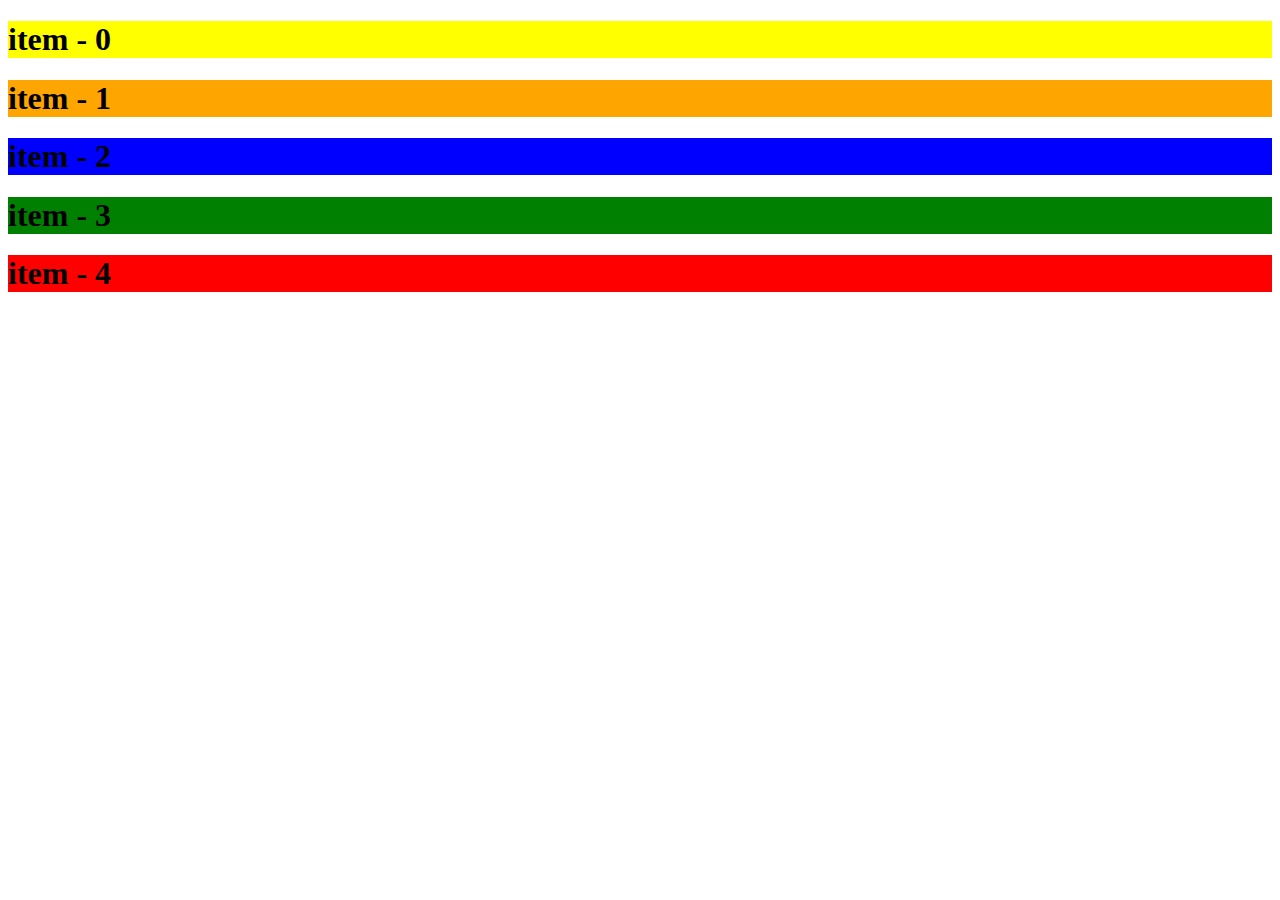
<file: chap02/each_exma02.html>
<!DOCTYPE html>
<html>
  <head>
    <style>
      .high-light-0 {
        background: yellow;
      }
      .high-light-1 {
        background: orange;
      }
      .high-light-2 {
        background: blue;
      }
      .high-light-3 {
        background: green;
      }
      .high-light-4 {
        background: red;
      }
    </style>
    <script src="http://code.jquery.com/jquery-3.1.1.js"></script>
    <script>
      $(document).ready(function () {
        $("h1").each(function (index, item) {
          //item: js
          $(item).addClass("high-light-" + index); //$(item)jquery
        });
      });
    </script>
  </head>
  <body>
    <h1>item - 0</h1>
    <h1>item - 1</h1>
    <h1>item - 2</h1>
    <h1>item - 3</h1>
    <h1>item - 4</h1>
  </body>
</html>
</file>
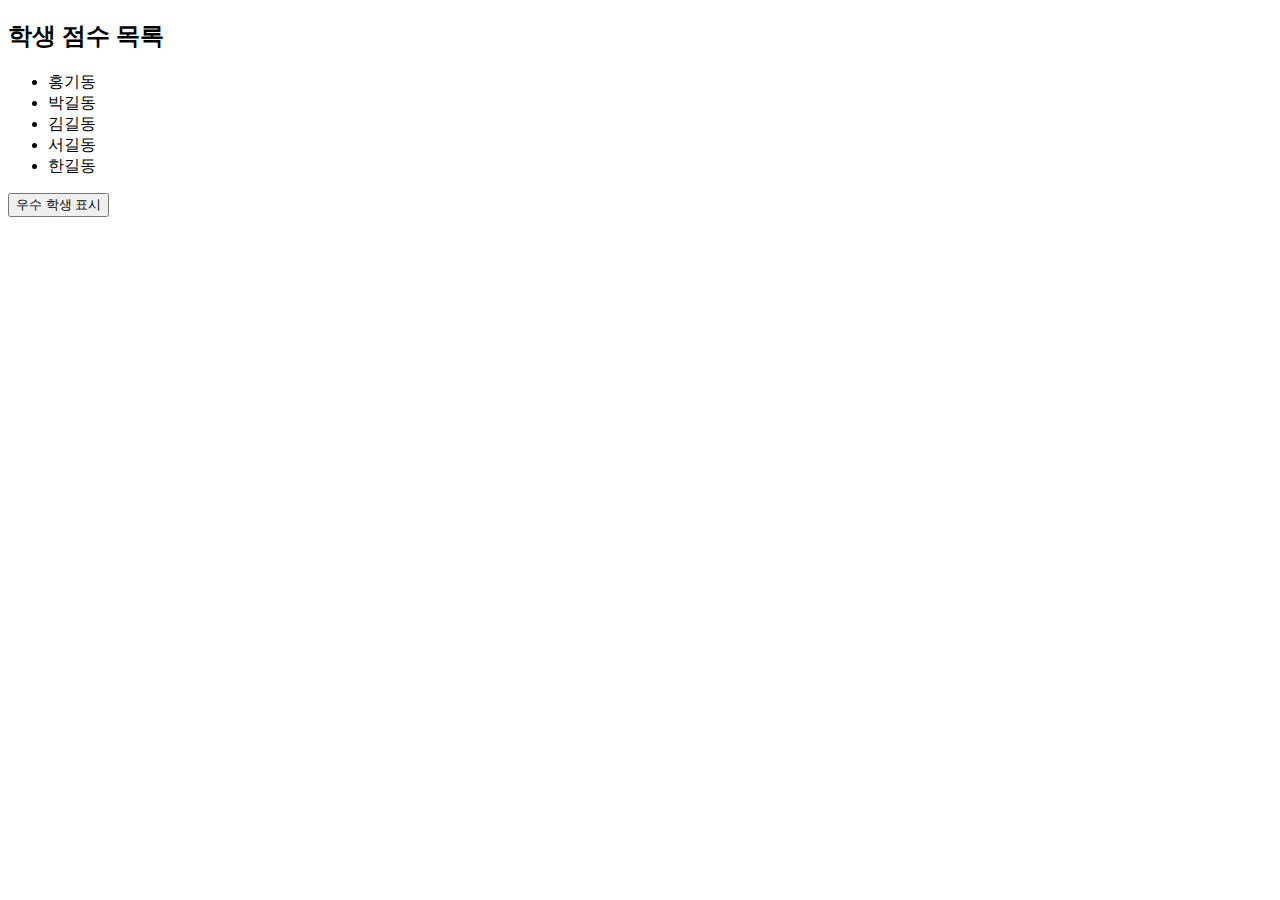
<file: chap02/test copy.html>
<!DOCTYPE html>
<html lang="en">
  <head>
    <meta charset="UTF-8" />
    <meta name="viewport" content="width=device-width, initial-scale=1.0" />
    <style>
      .up {
        color: darkblue;
        border: 2px solid cadetblue;
      }
      .down {
        color: gray;
      }
    </style>

    <title>Document</title>
    <script src="https://code.jquery.com/jquery-3.6.0.min.js"></script>
    <script type="text/javascript">
      //data-score 값이 80 이상인 경우에만 해당 <li> 요소의 텍스트 색을 파란색으로 변경
      //data-score=95 => 대상요소.data('score')
      $(function () {
        $("#checkScore").click(function () {
          $("#scoreList li").each(function () {
            console.log(typeof $(this).data("score"));
            const score = parseInt($(this).data("score"));
            if (score >= 80) {
              $(this).css("color", "blue");
            }
          });
        });
      });
    </script>
  </head>
  <body>
    <h2>학생 점수 목록</h2>
    <ul id="scoreList">
      <li data-score="95">홍기동</li>
      <li data-score="76">박길동</li>
      <li data-score="88">김길동</li>
      <li data-score="64">서길동</li>
      <li data-score="82">한길동</li>
    </ul>

    <button id="checkScore">우수 학생 표시</button>
  </body>
</html>
</file>
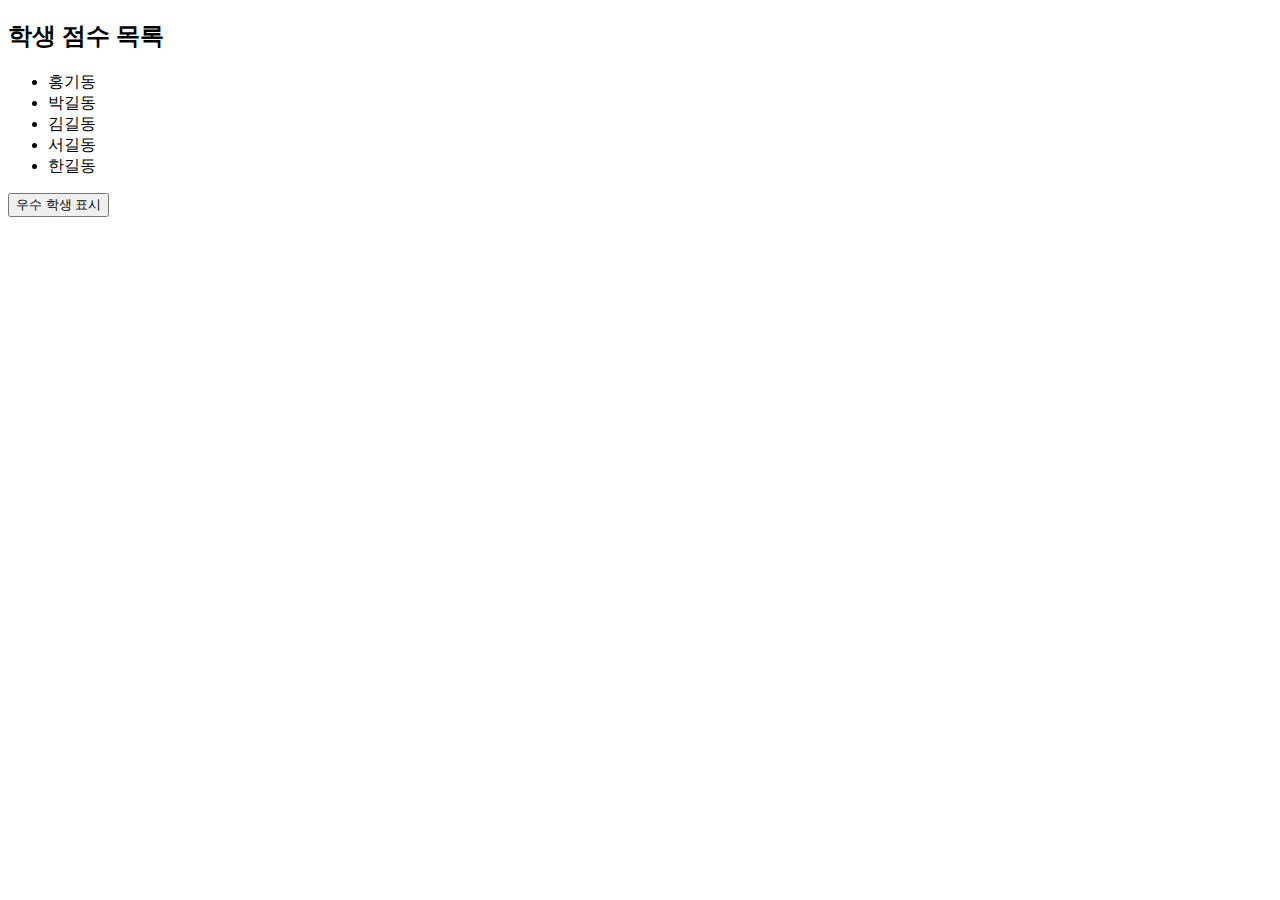
<file: chap02/test.html>
<!DOCTYPE html>
<html lang="en">
  <head>
    <meta charset="UTF-8" />
    <meta name="viewport" content="width=device-width, initial-scale=1.0" />
    <style>
      .up {
        color: darkblue;
        border: 2px solid cadetblue;
      }
      .down {
        color: gray;
      }
    </style>

    <title>Document</title>
    <script src="https://code.jquery.com/jquery-3.6.0.min.js"></script>
    <script type="text/javascript">
      //data-score 값이 80 이상인 경우에만 해당 <li> 요소의 텍스트 색을 파란색으로 변경
      //data-score=95 => 대상요소.data('score')
      $(function () {
        $("#checkScore").click(function () {
          //let score = $(this).data("score");
          //console.log(score);
          let ouput = "";
          //$("li").each(function (idx, item) {
          //if ($(item).data("score") >= 80) {
          //  $(item).addClass("blue");
          //}
          $("li").each(function () {
            if ($(this).data("score") >= 80) {
              $(this).addClass("up");
            } else {
              $(this).addClass("down");
            }
          });
        });
      });
    </script>
  </head>
  <body>
    <h2>학생 점수 목록</h2>
    <ul id="scoreList">
      <li data-score="95">홍기동</li>
      <li data-score="76">박길동</li>
      <li data-score="88">김길동</li>
      <li data-score="64">서길동</li>
      <li data-score="82">한길동</li>
    </ul>

    <button id="checkScore">우수 학생 표시</button>
  </body>
</html>
</file>
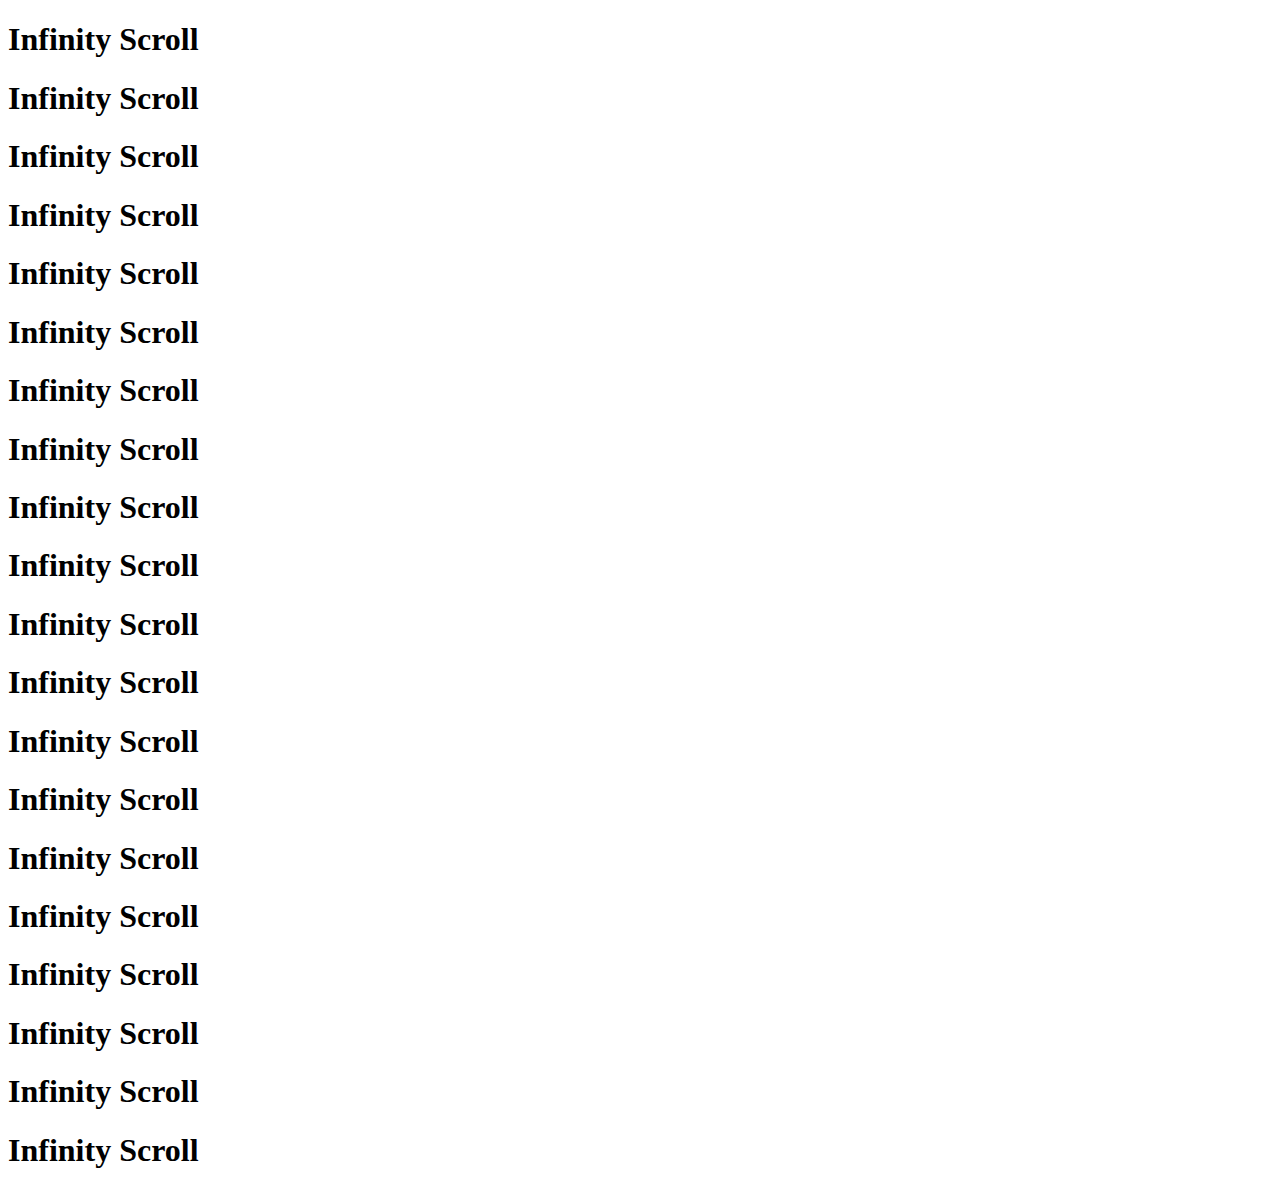
<file: chap03/event_exam01.html>
﻿<!DOCTYPE html>
<html>
  <head>
    <script src="http://code.jquery.com/jquery-3.1.1.js"></script>
    <script>
      //현재페이지의 높이 => 윈도우의 크기 + 브라우저 스크롤 위치
      //(window).scroll() =>
      //scrollHeight =>
      //$(window).scrollTop() =>
      // 무한 스크롤 부분
      $(document).ready(function () {
        // 스크롤 이벤트 발생 시
        $(window).scroll(function () {
          const scrollHeight = $(window).height() + $(window).scrollTop();
          const documentHeight = $(document).height();

          if (Math.floor(scrollHeight) + 200 > documentHeight) {
            for (var i = 0; i < 20; i++) {
              $("<h1>Infinity Scroll</h1>").appendTo("body");
            }
          }
        });
      });

      // 테스트를 위해 내부에 공간을 채워둡니다.
      $(document).ready(function () {
        for (var i = 0; i < 20; i++) {
          $("<h1>Infinity Scroll</h1>").appendTo("body");
        }
      });
    </script>
  </head>
  <body></body>
</html>
</file>
<file: chap01/alice.css>
body { 
  font: 62.5% Arial, Verdana, sans-serif; 
} 
h1 { 
  font-size: 2.5em; 
  margin-bottom: 0; 
} 
h2 { 
  font-size: 1.3em; 
  margin-bottom: .5em; 
} 
h3 { 
  font-size: 1.1em; 
  margin-bottom: 0; 
} 
.poem { 
  margin: 0 2em; 
} 
.highlight {
  font-style: italic;
  border: 1px solid #888;
  padding: 0.5em;
  margin: 0.5em 0;
  background-color: #ffc;
}
</file>
<file: chap03/carol.css>
html,
body {
  margin: 0;
  padding: 0;
}
body {
  font: 62.5% Arial, Verdana, sans-serif;
}
#container {
  font-size: 1.2em;
  margin: 10px 2em;
}

h1 {
  font-size: 2.5em;
  margin-bottom: 0;
}
h2 {
  font-size: 1.3em;
  margin-bottom: 0.5em;
}
h3 {
  font-size: 1.1em;
  margin-bottom: 0;
}

.poem {
  margin: 0 5em;
}
.chapter {
  margin: 1em;
}

#switcher {
  float: right;
  background-color: #ddd;
  border: 1px solid #000;
  margin: 10px;
  padding: 10px;
  font-size: 0.9em;
}
#switcher h3 {
  margin: 0;
}
#switcher .button {
  width: 100px;
  float: left;
  text-align: center;
  margin: 10px;
  padding: 10px;
  background-color: #fff;
  border-top: 3px solid #888;
  border-left: 3px solid #888;
  border-bottom: 3px solid #444;
  border-right: 3px solid #444;
}
#header {
  clear: both;
}

body.large .chapter {
  font-size: 1.5em;
}

body.narrow .chapter {
  width: 400px;
}

.selected {
  font-weight: bold;
}

.hidden {
  display: none;
}

#switcher .hover {
  cursor: pointer;
  background-color: #afa;
}
</file>
<file: chap04/gettysburg.css>
/***************************************
   =default styles
************************************** */

html, body {
  margin: 0;
  padding: 0;
}

body {
  font: 62.5% Verdana, Helvetica, Arial, sans-serif;
  color: #000;
  background: #fff;
}
#container {
  font-size: 1.2em;
  margin: 10px 2em;
}

h1 {
  font-size: 2.5em;
  margin-bottom: 0;
}

h2 {
  font-size: 1.3em;
  margin-bottom: .5em;
}
h3 {
  font-size: 1.1em;
  margin-bottom: 0;
}

code {
  font-size: 1.2em;
}

a {
  color: #06581f;
}
/***************************************
=Aslett Clearing Method for floats 
************************************** */
.clear-after:after {
  content: ".";
  display: block;
  height: 0;
  clear: both;
  visibility: hidden;
  }
.clear-after {display: inline-block;}
/* backslash hack hides from IE Mac \*/
	* html .clear-after {height: 1%;}
	.clear-after {display: block;}
/* end backslash hack */


/***************************************
   =chapter styles
************************************** */


.hover {
  cursor: pointer;
  background: #ffc;
}

#switcher {
  position: relative;
  width: 300px;
  padding: .5em;
  border: 1px solid #777;
}
.label {
  width: 130px;
  margin: .5em 0;
}

.button {
  width: 140px;
  padding: 5px;
  margin: .5em 0;
  border: 1px solid #e3e3e3;
  position: relative;
}

#brave {
  position: relative;
}
.bordered {
  border: 1px solid #999;
  padding: 1%;
  margin-right: 1%;
}
.more {
  clear: left;
}
</file>
